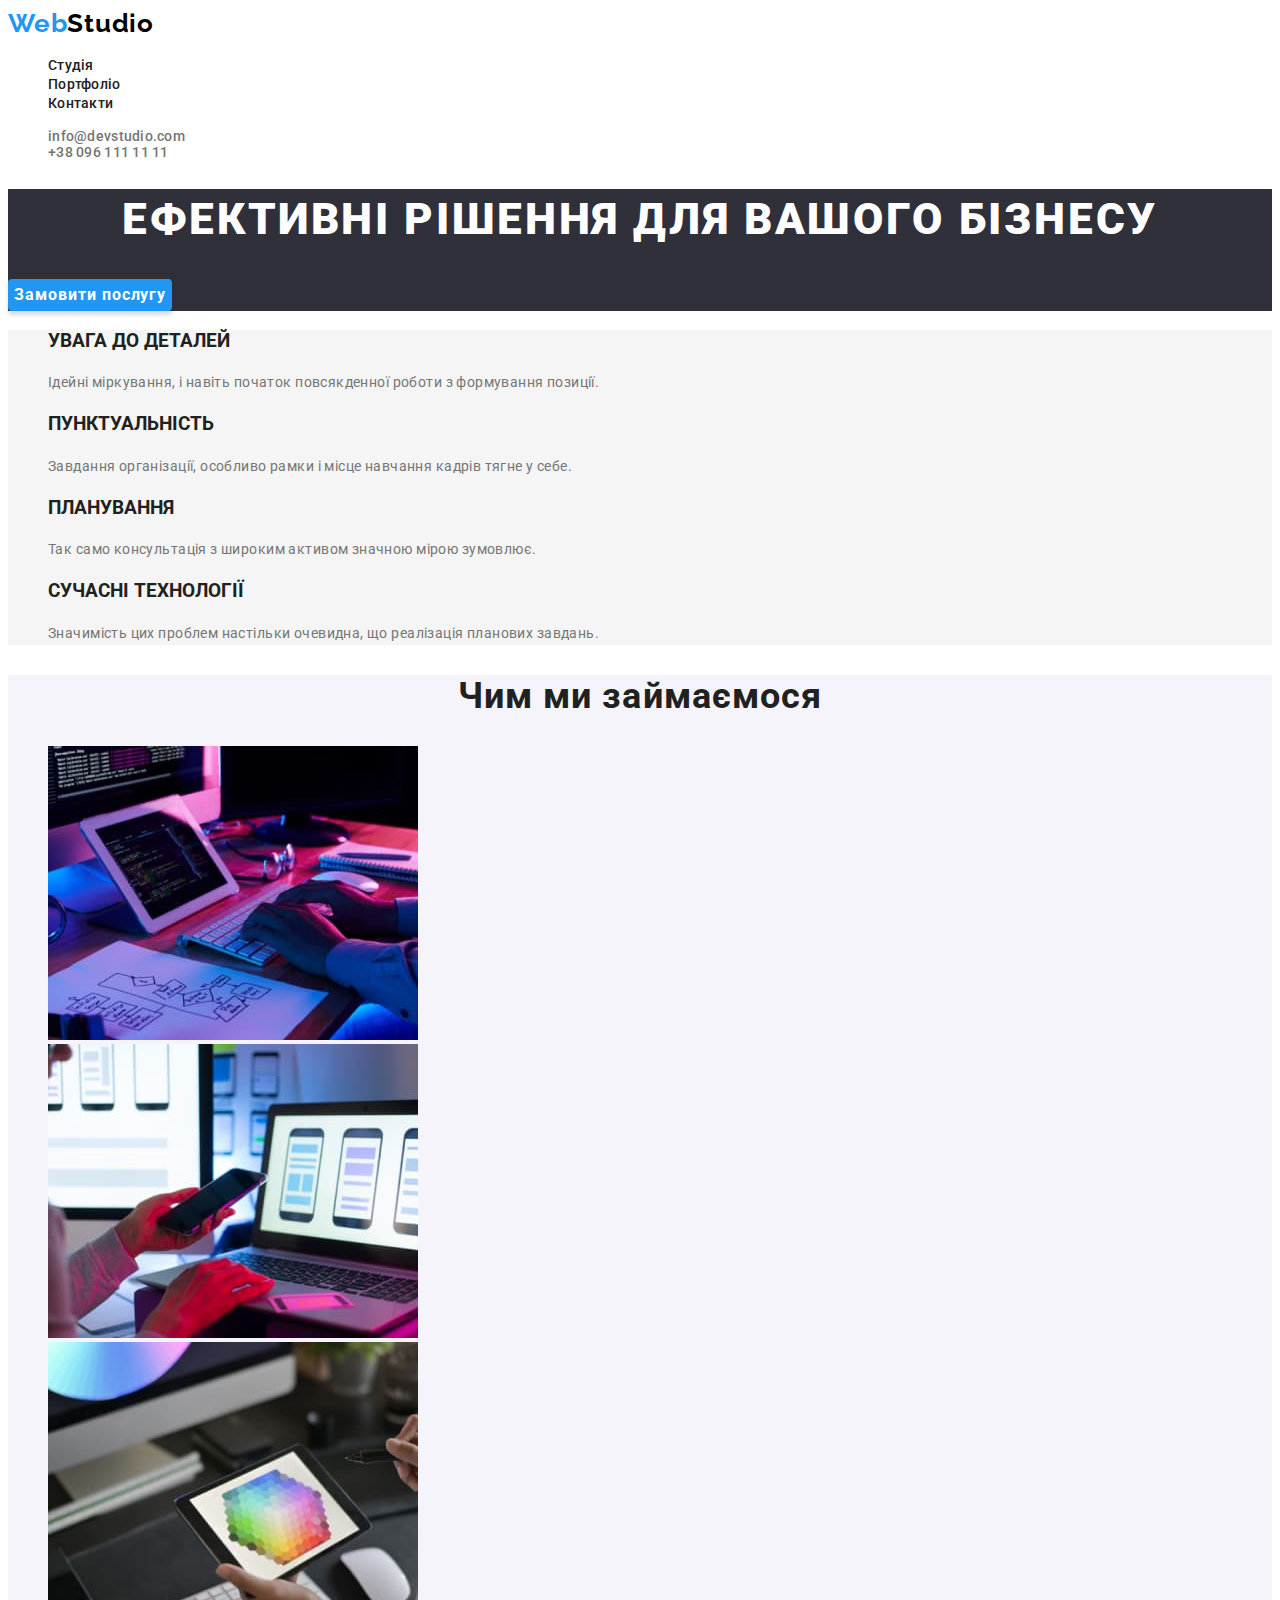
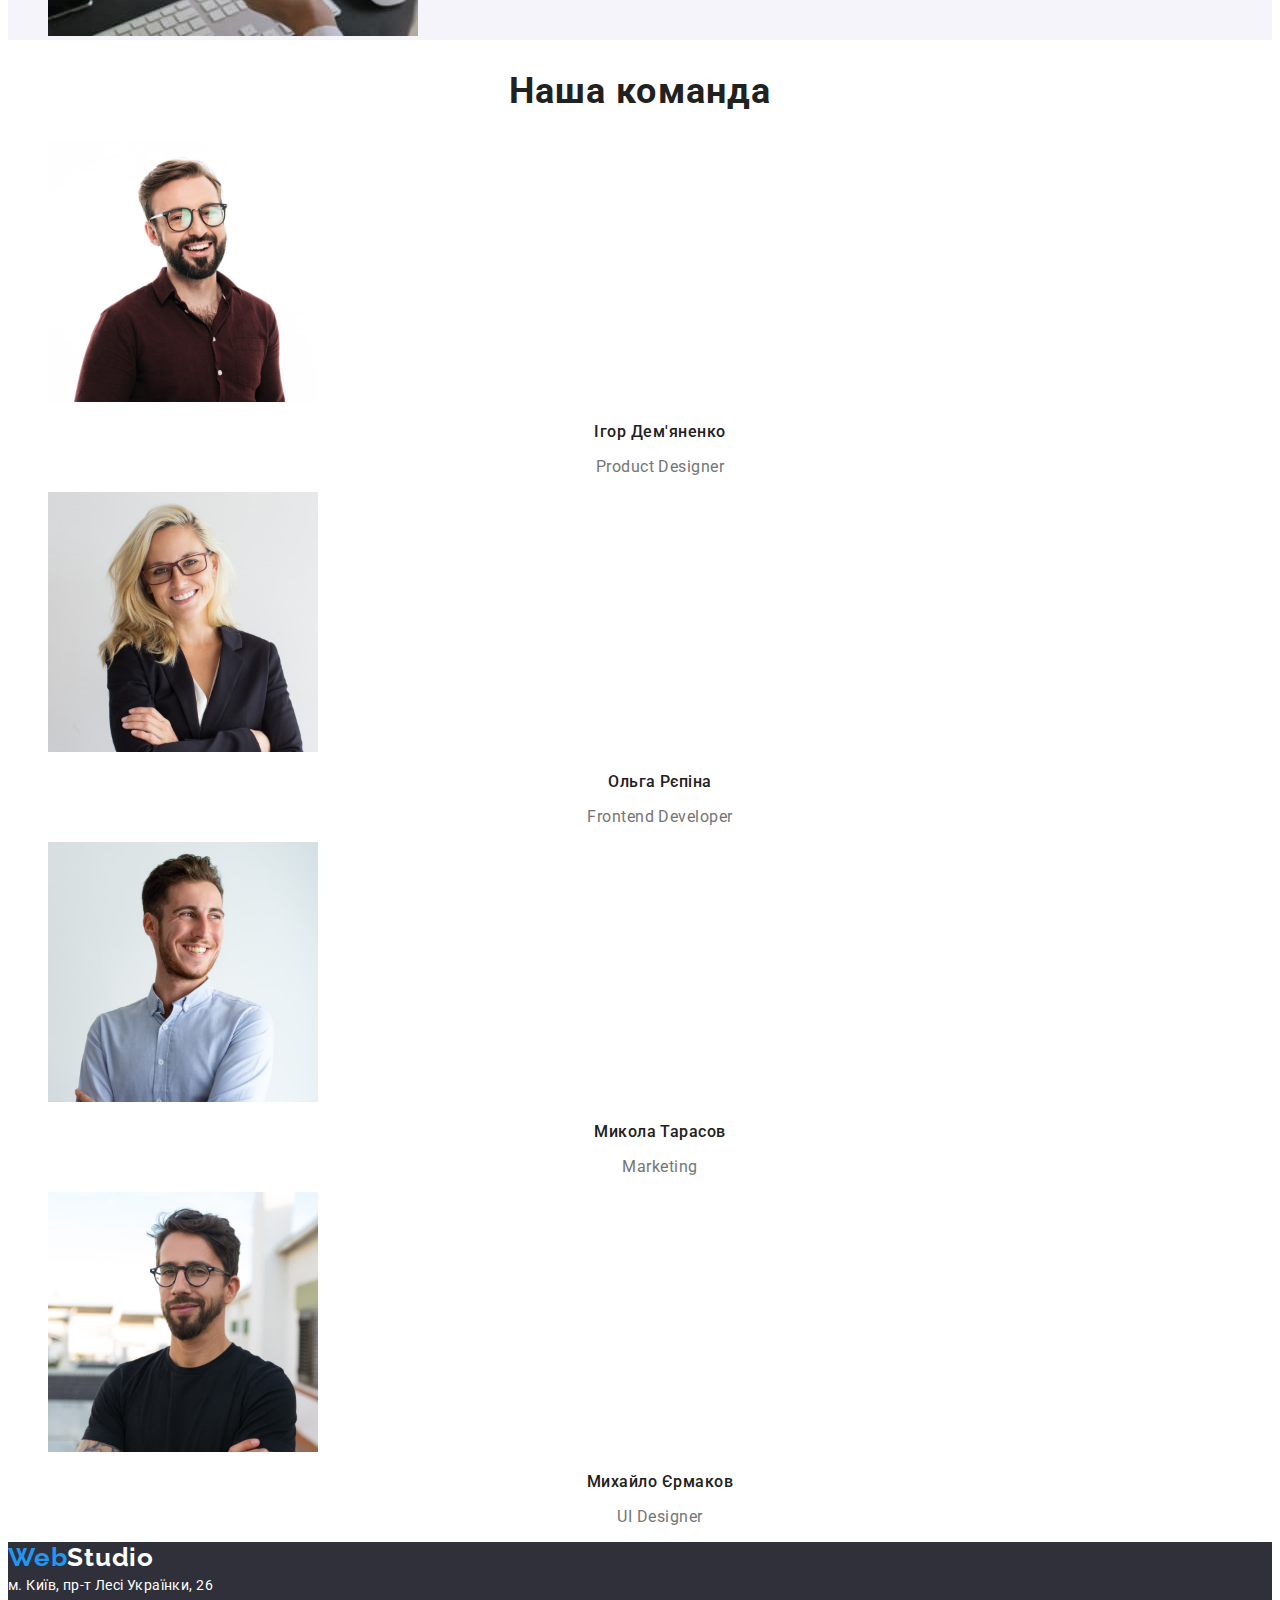
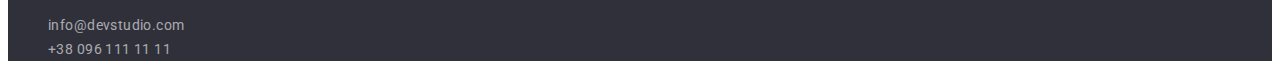
<file: index.html>
<!DOCTYPE html>
<html lang="uk">
<head>
    <meta charset="UTF-8">
    <meta http-equiv="X-UA-Compatible" content="IE=edge">
    <meta name="viewport" content="width=device-width, initial-scale=1.0">
    <link rel="preconnect" href="https://fonts.googleapis.com"><link rel="preconnect" href="https://fonts.gstatic.com" crossorigin><link href="https://fonts.googleapis.com/css2?family=Raleway:wght@700&family=Roboto:wght@400;500;700;900&display=swap" rel="stylesheet">
    <link href="./css/styles.css" rel="stylesheet" type="text/css">
    <title>WebStudio</title>
</head>
<body class="body">
    <header class="header">
        <nav>
            <a href="./index.html" class="logo"><span class="logo-style1">Web</span><span class="logo-style2">Studio</span></a>
            <ul class="site-nav">
                <li><a href="index.html" class="menu">Студія </a></li>
                <li><a href="./portfolio.html" class="menu">Портфоліо</a></li>
                <li><a href="#" class="menu">Контакти</a></li>
            </ul>
        </nav>   
            <ul class="contacts">
                <li><a href="#" class="contact">info@devstudio.com</a></li>
                <li><a href="#" class="contact">+38 096 111 11 11</a></li>
            </ul>
    <main>
        <section class="head">
            <h1 class="maintitle">Ефективні рішення для вашого бізнесу</h1>
            <button class="button1">Замовити послугу</button>
        </section>
    <section class="main1">
        <ul class="main1">
            <li>
                <h3 class="title2">УВАГА ДО ДЕТАЛЕЙ</h3>
                <p class="p">Ідейні міркування, і навіть початок повсякденної роботи з формування позиції.</p>
            </li>
            <li>
                <h3 class="title2">ПУНКТУАЛЬНІСТЬ</h3>
                <p class="p">Завдання організації, особливо рамки і місце навчання кадрів тягне у себе.</p>
            </li>
            <li>
                <h3 class="title2">ПЛАНУВАННЯ</h3>
                <p class="p">Так само консультація з широким активом значною мірою зумовлює.</p>
            </li>
            <li>
                <h3 class="title2">СУЧАСНІ ТЕХНОЛОГІЇ</h3>
                <p class="p">Значимість цих проблем настільки очевидна, що реалізація планових завдань.</p>
            </li>
        </ul>
    </section>
    <section class="main2">
        <h2 class="title1">Чим ми займаємося</h2>
        <ul class="main2">
            <li>
                <img src="./images/img1.jpg" alt="чоловік пише код" width="370">
            </li>
            <li>
                <img src="./images/img2.jpg" alt="людина працює" width="370">
            </li>
            <li>
                <img src="./images/img3.jpg" alt="людина працює з кольорами" width="370">
            </li>
        </ul>
    </section>
    <section>
        <h2 class="title1">Наша команда</h2>
        <ul class="information">
            <li>
                <img src="./images/portret1.jpg" alt="Ігор Дем'яненко" width="270">  
                <h3 class="name">Ігор Дем'яненко</h3>
                <p class="name2">Product Designer</p>
            </li>
            <li>
                <img src="./images/portret2.jpg" alt="Ольга Рєпіна" width="270">  
                <h3 class="name">Ольга Рєпіна</h3>
                <p class="name2">Frontend Developer</p>
            </li>
            <li>
                <img src="./images/portret3.jpg" alt="Микола Тарасов" width="270">  
                <h3 class="name">Микола Тарасов</h3>
                <p class="name2">Marketing</p>
            </li>
            <li>
                <img src="./images/portret4.jpg" alt="Михайло Єрмаков" width="270">  
                <h3 class="name">Михайло Єрмаков</h3>
                <p class="name2">UI Designer</p>
            </li>
        </ul>
    </section>
    </main>
    <footer class="footer">
        <a href="./index.html" class="logo"><span class="logo-style1">Web</span><span class="logo-style3">Studio</span></a>
        <address class="address">м. Київ, пр-т Лесі Українки, 26</address>
        <ul class="contacts2">
            <li><a href="#" class="contact2">info@devstudio.com</a></li>
            <li><a href="#" class="contact2">+38 096 111 11 11</a></li>
        </ul>
    </footer>   
</body>
</html>
</file>
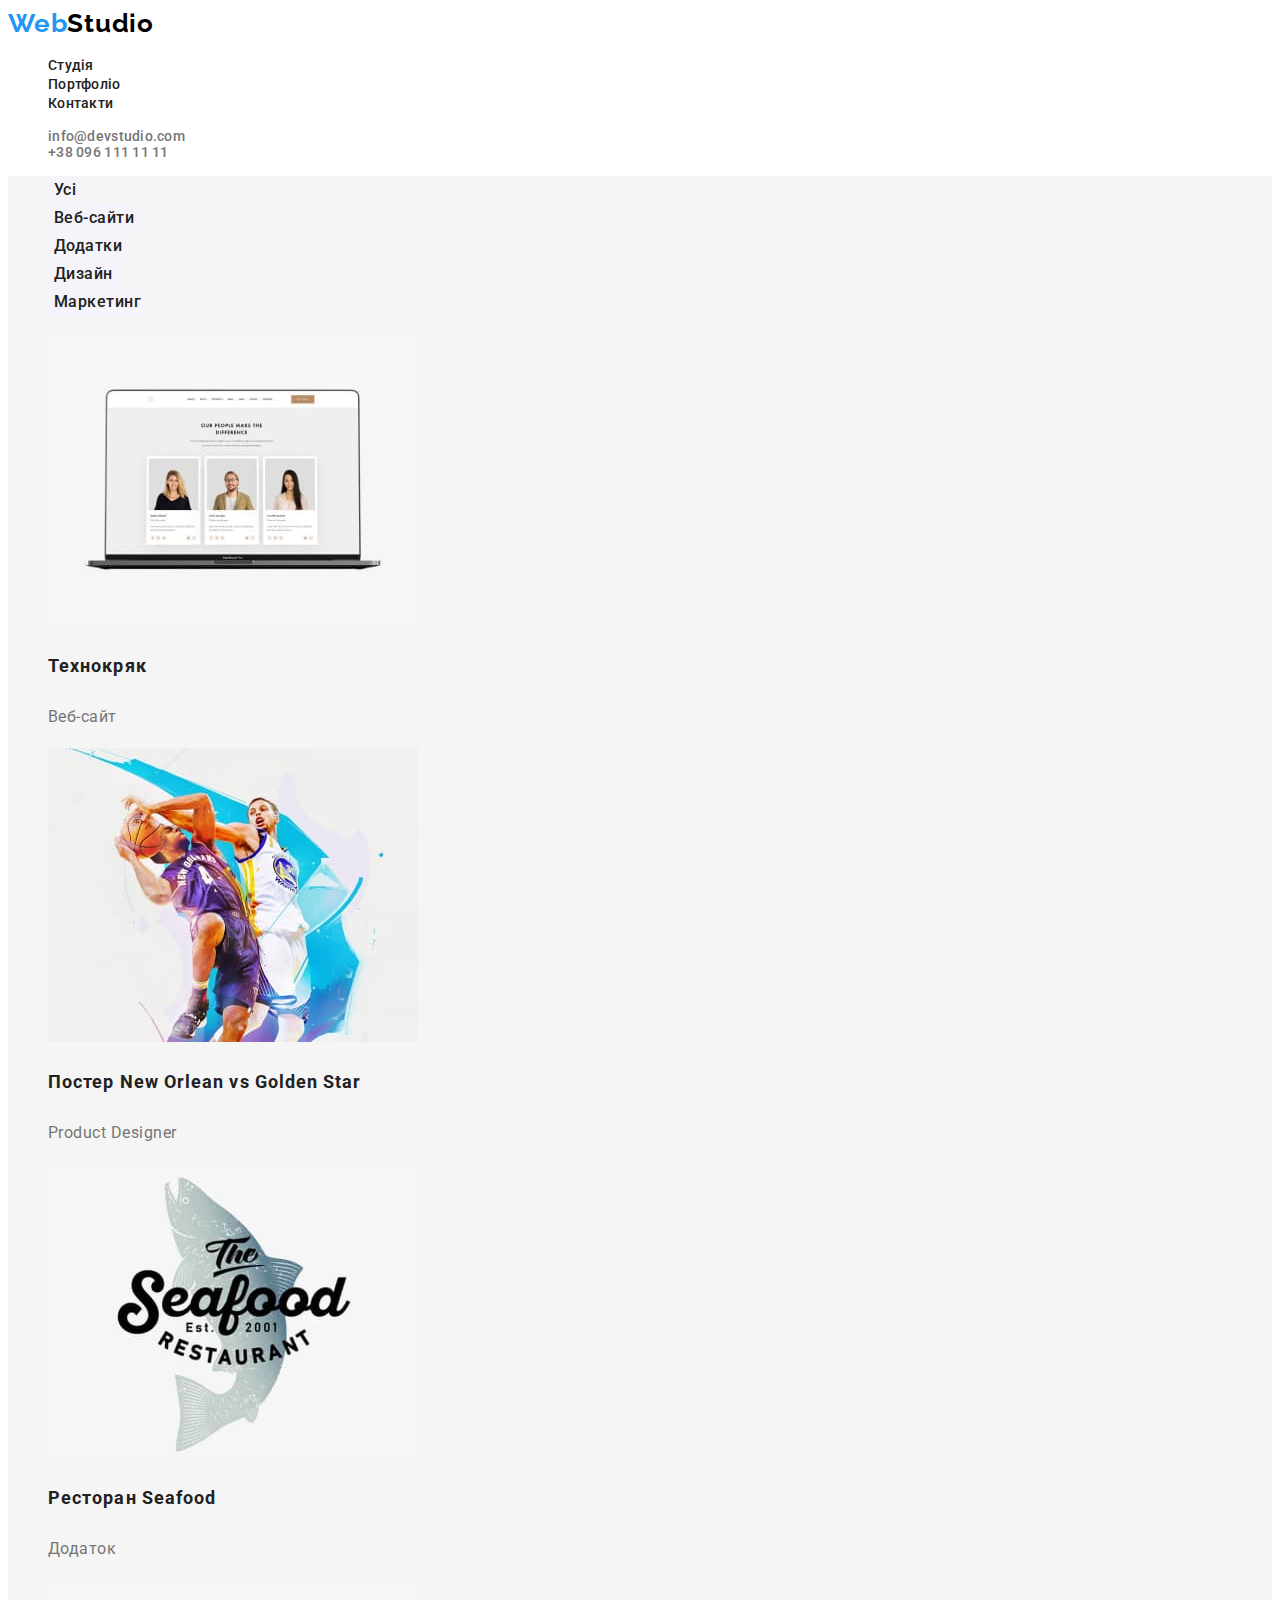
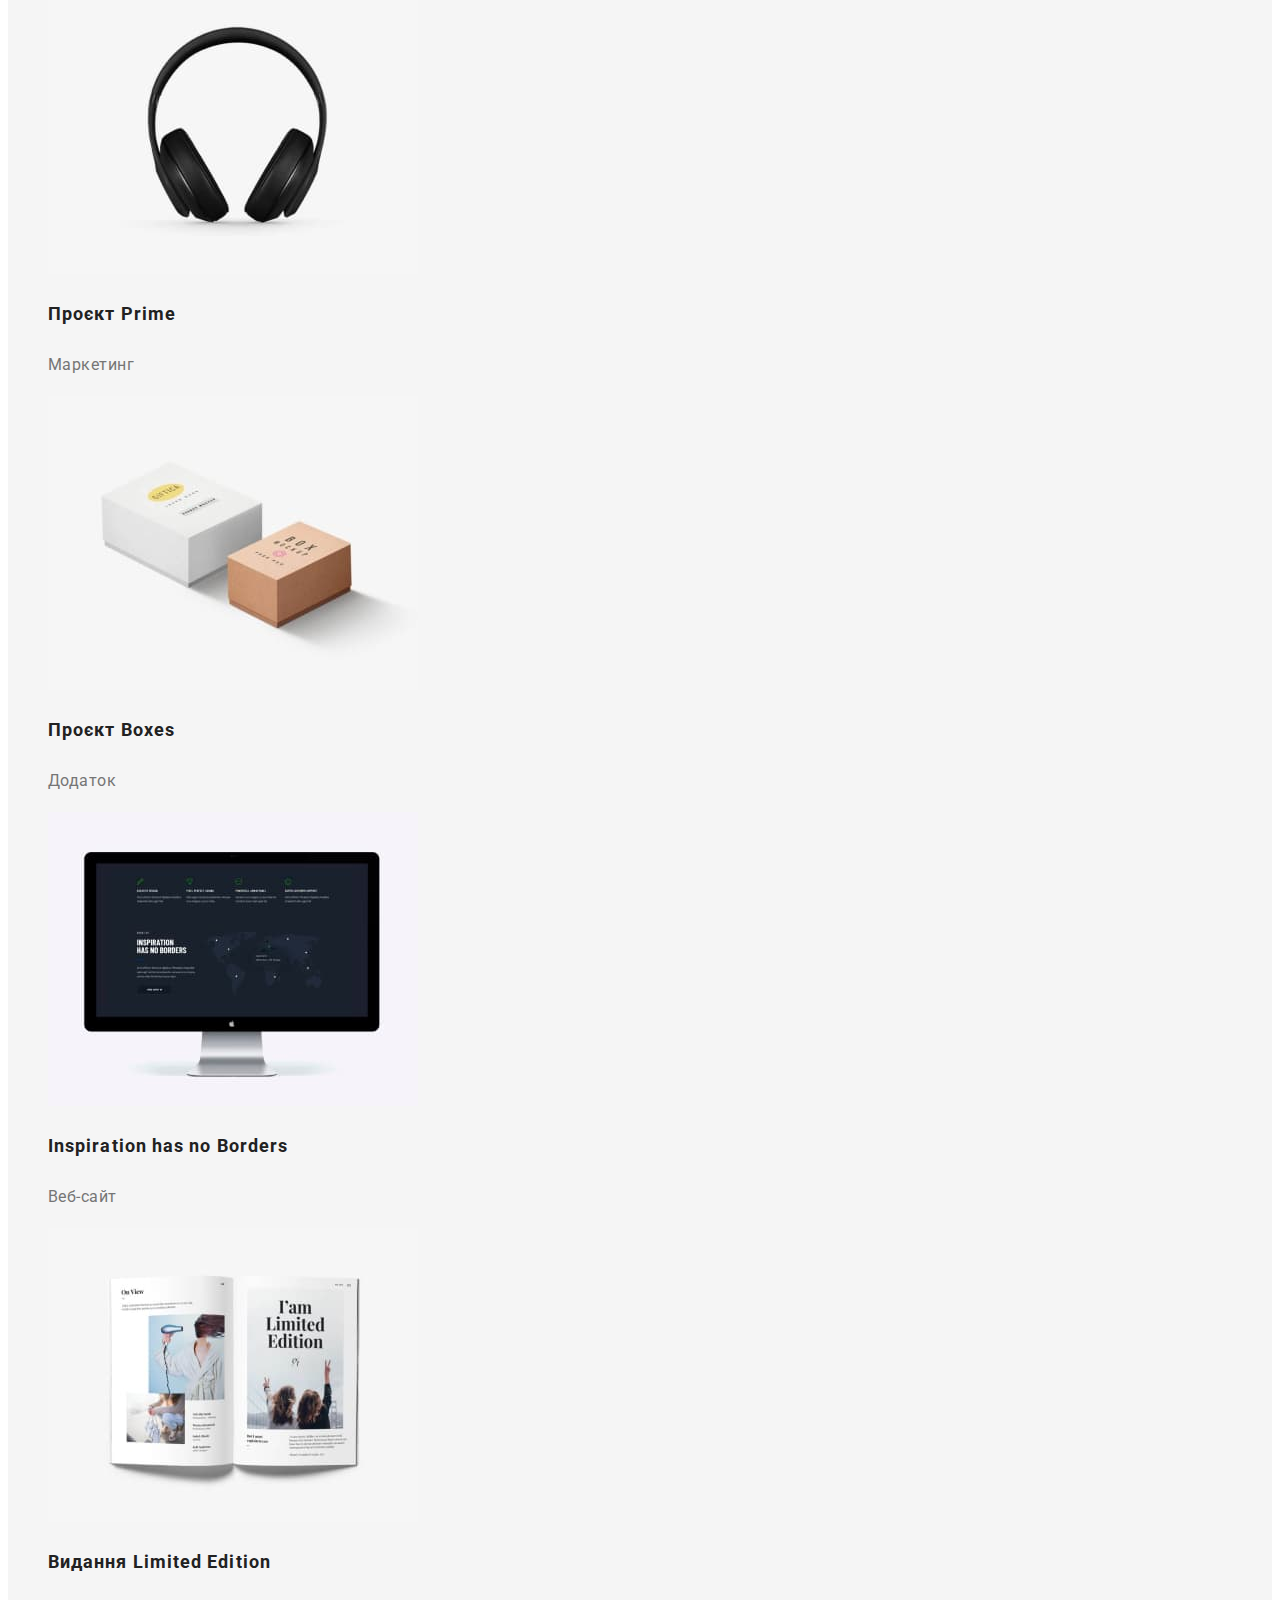
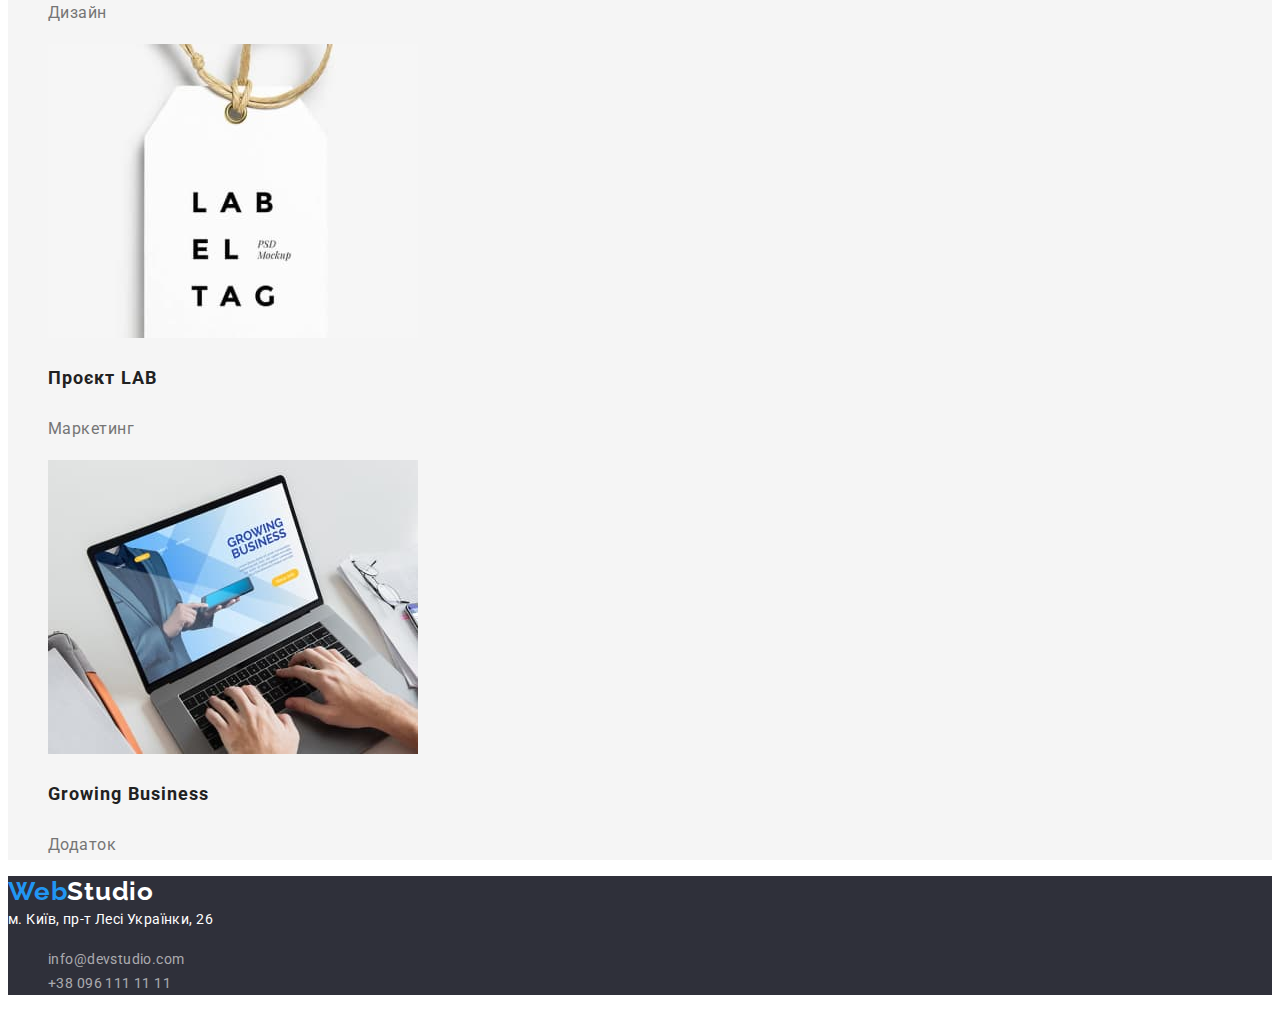
<file: portfolio.html>
<!DOCTYPE html>
<html lang="en">
<head>
    <meta charset="UTF-8">
    <meta http-equiv="X-UA-Compatible" content="IE=edge">
    <meta name="viewport" content="width=device-width, initial-scale=1.0">
    <link rel="preconnect" href="https://fonts.googleapis.com"><link rel="preconnect" href="https://fonts.gstatic.com" crossorigin><link href="https://fonts.googleapis.com/css2?family=Raleway:wght@700&family=Roboto:wght@400;500;700;900&display=swap" rel="stylesheet">
    <title>Portfolio</title>
    <link href="./css/styles.css" rel="stylesheet" type="text/css">
</head>
<body class="body">
    <header class="header">
        <nav>
            <a href="./index.html" class="logo"><span class="logo-style1">Web</span><span class="logo-style2">Studio</span></a>
            <ul class="site-nav">
                <li><a href="index.html" class="menu">Студія </a></li>
                <li><a href="./portfolio.html" class="menu">Портфоліо</a></li>
                <li><a href="#" class="menu">Контакти</a></li>
            </ul>
        </nav>   
            <ul class="contacts">
                <li><a href="#" class="contact">info@devstudio.com</a></li>
                <li><a href="#" class="contact">+38 096 111 11 11</a></li>
            </ul>
          
    </header>
    <main class="main">
            <ul class="buttons">
                <li><button class="button">Усі</button></li>
                <li><button class="button">Веб-сайти</button></li>
                <li><button class="button">Додатки</button></li>
                <li><button class="button">Дизайн</button></li>
                <li><button class="button">Маркетинг</button></li>
            </ul>
            <ul class="information">
                <li>
                    <img src="./images/p1.jpg" alt="сайт" width="370">  
                    <h3 class="title">Технокряк</h3>
                    <p class="text">Веб-сайт</p>
                </li>
                <li>
                    <img src="./images/p2.jpg" alt="постер" width="370">  
                    <h3 class="title">Постер New Orlean vs Golden Star </h3>
                    <p class="text">Product Designer</p>
                </li>
                <li>
                    <img src="./images/p3.jpg" alt="ресторан" width="370">  
                    <h3 class="title">Ресторан Seafood</h3>
                    <p class="text">Додаток</p>
                </li>
                <li>
                    <img src="./images/p4.jpg" alt="навушники" width="370">  
                    <h3 class="title">Проєкт Prime</h3>
                    <p class="text">Маркетинг</p>
                </li>
                <li>
                    <img src="./images/p5.jpg" alt="додаток" width="370">  
                    <h3 class="title">Проєкт Boxes</h3>
                    <p class="text">Додаток</p>
                </li>
                <li>
                    <img src="./images/p6.jpg" alt="сайт" width="370">  
                    <h3 class="title">Inspiration has no Borders</h3>
                    <p class="text">Веб-сайт</p>
                </li>
                <li>
                    <img src="./images/p7.jpg" alt="книга" width="370">  
                    <h3 class="title">Видання Limited Edition</h3>
                    <p class="text">Дизайн</p>
                </li>
                <li>
                    <img src="./images/p8.jpg" alt="проект" width="370">  
                    <h3 class="title">Проєкт LAB</h3>
                    <p class="text">Маркетинг</p>
                </li>
                <li>
                    <img src="./images/p9.jpg" alt="додаток" width="370">  
                    <h3 class="title">Growing Business</h3>
                    <p class="text">Додаток</p>
                </li>
            </ul>
    </main>
    <footer class="footer">
        <a href="./index.html" class="logo"><span class="logo-style1">Web</span><span class="logo-style3">Studio</span></a>
        <address class="address">м. Київ, пр-т Лесі Українки, 26</address>
        <ul class="contacts2">
            <li><a href="#" class="contact2">info@devstudio.com</a></li>
            <li><a href="#" class="contact2">+38 096 111 11 11</a></li>
        </ul>
    </footer>   
</body>
</html>
</file>
<file: css/styles.css>
/*колір основного тексту #212121 */
/*колір дргорядного тексту #757575 */
/*білий #F5F5F5*/
/*акцент  #2196F3 */
.body{
    font-family:Roboto;
    color:#212121;
}
.header{
    background: #FFFFFF;
}
.main{
    background: #F5F5F5;
}
.footer{
    background: #2F303A;
}
.logo{
    text-decoration: none;
}
.logo-style1{
font-family: 'Raleway';
font-style: normal;
font-weight: 700;
font-size: 26px;
line-height: 31px;
letter-spacing: 0.03em;
color: #2196F3;
text-decoration: none;

}

.logo-style2{
    font-family: 'Raleway';
    font-style: normal;
    font-weight: 700;
    font-size: 26px;
    line-height: 31px;
    letter-spacing: 0.03em;
    color:black;
    text-decoration: none;
  
}
.logo-style3{
    font-family: 'Raleway';
    font-style: normal;
    font-weight: 700;
    font-size: 26px;
    line-height: 31px;
    letter-spacing: 0.03em;
    color:white;
    text-decoration: none;
   
}


.site-nav{
    list-style: none;
}
.menu{
font-style: normal;
font-weight: 500;
font-size: 14px;
line-height: 16px;
letter-spacing: 0.02em;
color: #212121;
text-decoration: none;
}
.menu:hover,
.menu:focus{
    color: #2196F3;
}

.contacts{
font-style: normal;
font-weight: 500;
font-size: 14px;
line-height: 16px;
letter-spacing: 0.02em;
color: #757575;
list-style: none;
}
.contact{
    font-style: normal;
    font-weight: 500;
    font-size: 14px;
    line-height: 16px;
    letter-spacing: 0.02em;
    color: #757575;
    text-decoration:none;  
}

.contact:hover,
.contact:focus{
    color: #2196F3;
}

.head{
    background: #2F303A;
}

.maintitle{
font-style: normal;
font-weight: 900;
font-size: 44px;
line-height: 60px;
text-align: center;
letter-spacing: 0.06em;
text-transform: uppercase;
color: #FFFFFF;
}
.button1{
    background: #2196F3;
    box-shadow: 0px 4px 4px rgba(0, 0, 0, 0.15);
    border-radius: 4px;
    font-family: 'Roboto';
    font-style: normal;
    font-weight: 700;
    font-size: 16px;
    line-height: 30px;
    display: flex;
    align-items: center;
    text-align: center;
    letter-spacing: 0.06em;
    color: #FFFFFF;
    border:none;
    cursor: pointer;
    }

.h3{
font-style: normal;
font-weight: 700;
font-size: 14px;
line-height: 16px;
letter-spacing: 0.03em;
text-transform: uppercase;
color: #212121;
}

.p{
    font-style: normal;
    font-weight: 400;
    font-size: 14px;
    line-height: 24px;
    letter-spacing: 0.03em;
    color: #757575;
    
}
.title1{
font-style: normal;
font-weight: 700;
font-size: 36px;
line-height: 42px;
text-align: center;
letter-spacing: 0.03em;
color: #212121;
}

.main1{
    background: #F5F5F5;
    list-style: none;
}
.main2{
    background: #F5F4FA;
    list-style: none;
}

.name{
    font-style: normal;
    font-weight: 500;
    font-size: 16px;
    line-height: 19px;
    text-align: center;
    letter-spacing: 0.03em;
    color: #212121;
    
}
.name2{
font-style: normal;
font-weight: 400;
font-size: 16px;
line-height: 19px;
text-align: center;
letter-spacing: 0.03em;
color: #757575;

}

.title{
font-style: normal;
font-weight: 700;
font-size: 18px;
line-height: 36px;
letter-spacing: 0.06em;
color: #212121;
list-style: none;
}

.text{
font-family: 'Roboto';
font-style: normal;
font-weight: 400;
font-size: 16px;
line-height: 30px;
letter-spacing: 0.03em;
color: #757575;
list-style: none;
}

.buttons{
list-style: none;
}
.button{
background: #F5F4FA;
border-radius: 4px;
font-family: 'Roboto';
font-style: normal;
font-weight: 500;
font-size: 16px;
line-height: 26px;
text-align: center;
letter-spacing: 0.03em;
color: #212121;
border-radius: 4px;
border:none;
cursor: pointer;

}

.button:hover,
.button:focus,
.button:active{
font-style: normal;
font-weight: 500;
font-size: 16px;
line-height: 26px;
text-align: center;
letter-spacing: 0.03em;
color: #FFFFFF;
background: #2196F3;
box-shadow: 0px 3px 1px rgba(0, 0, 0, 0.1), 0px 1px 2px rgba(0, 0, 0, 0.08), 0px 2px 2px rgba(0, 0, 0, 0.12);
border-radius: 4px;
border:none;
cursor: pointer;
}
.information{
    list-style: none;  
}
.address{
font-style: normal;
font-weight: 400;
font-size: 14px;
line-height: 24px;
letter-spacing: 0.03em;
color: #FFFFFF;
}

.contacts2{
list-style: none;
}

.contact2{
    font-style: normal;
    font-weight: 400;
    font-size: 14px;
    line-height: 24px;
    letter-spacing: 0.03em;
    color: rgba(255, 255, 255, 0.6); 
    text-decoration:none; 
}
</file>
